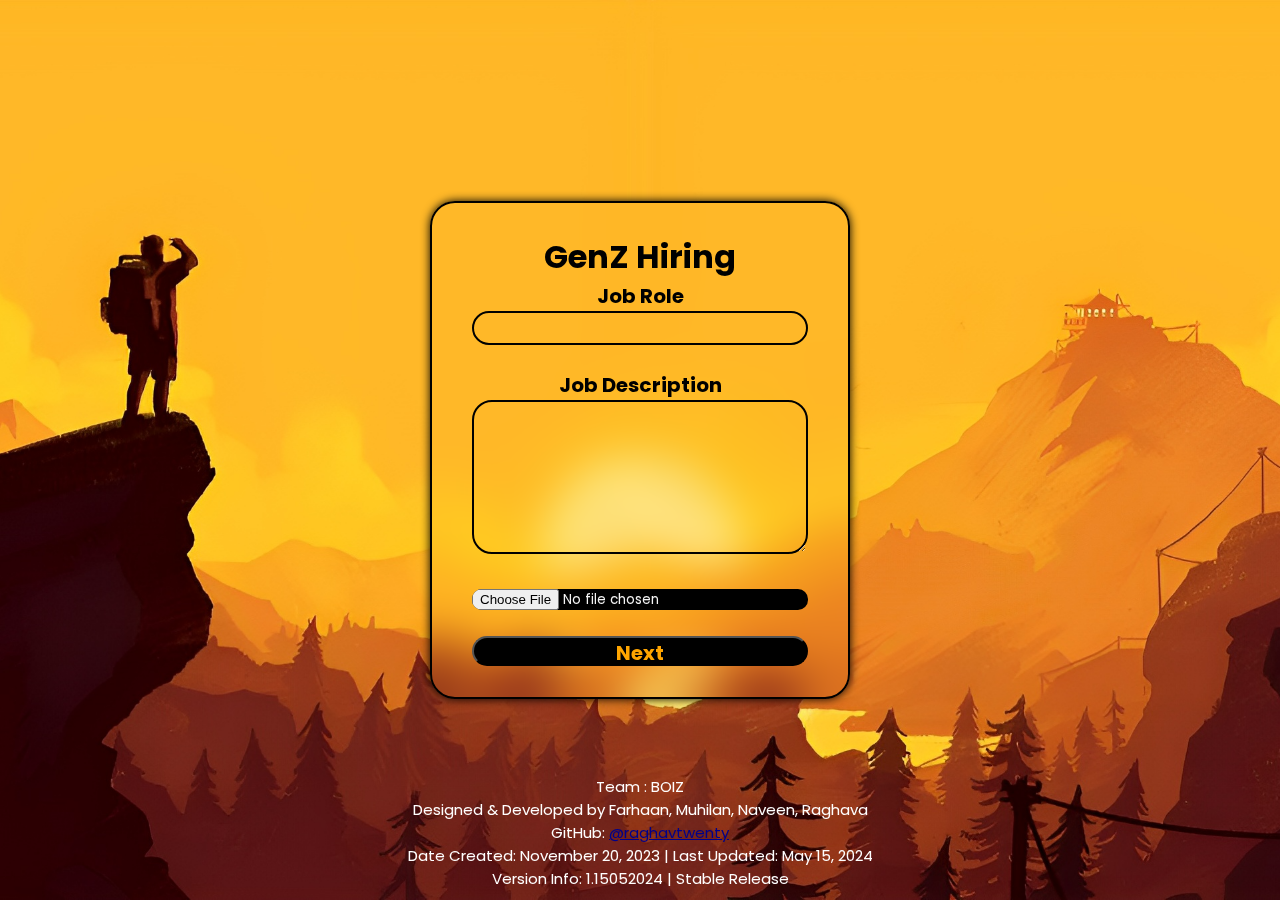
<file: templates/index.html>
<!DOCTYPE html>
<html>
  <head>
    <title>GenZ Hiring</title>
    <link rel="stylesheet" type="text/css" href="../static/css/home_style.css" />
  </head>
  <body>
    <div id="cont_home">
      <h1 id="title">GenZ Hiring</h1>
      <form action="/result" method="POST" enctype="multipart/form-data">
        <label class="home_text" id="lab_role">Job Role </label><br />
        <input type="text" name="role" id="role" cols="50" /><br /><br />
        <label class="home_text" id="lab_jobdesc">Job Description </label><br />
        <textarea id="jobdesc" name="jobdesc" rows="5" cols="50"></textarea
        ><br /><br />
        <input
          id="but_pdf_up"
          type="file"
          name="pdf_file"
          accept="application/pdf"
          value="Upload Resume"
        /><br /><br />
        <input type="submit" value="Next" id="but_home_next" />
      </form>
    </div>
    <footer id="footer">
      Team : BOIZ<br>
      Designed & Developed by Farhaan, Muhilan, Naveen, Raghava<br>
      GitHub: <a href="https://github.com/raghavtwenty" target="_blank" style="color: #00008B;">@raghavtwenty</a>
        <br>
        Date Created: November 20, 2023 | Last Updated: May 15, 2024
        <br>
        Version Info: 1.15052024 | Stable Release
    </footer>
  </body>
</html>
</file>
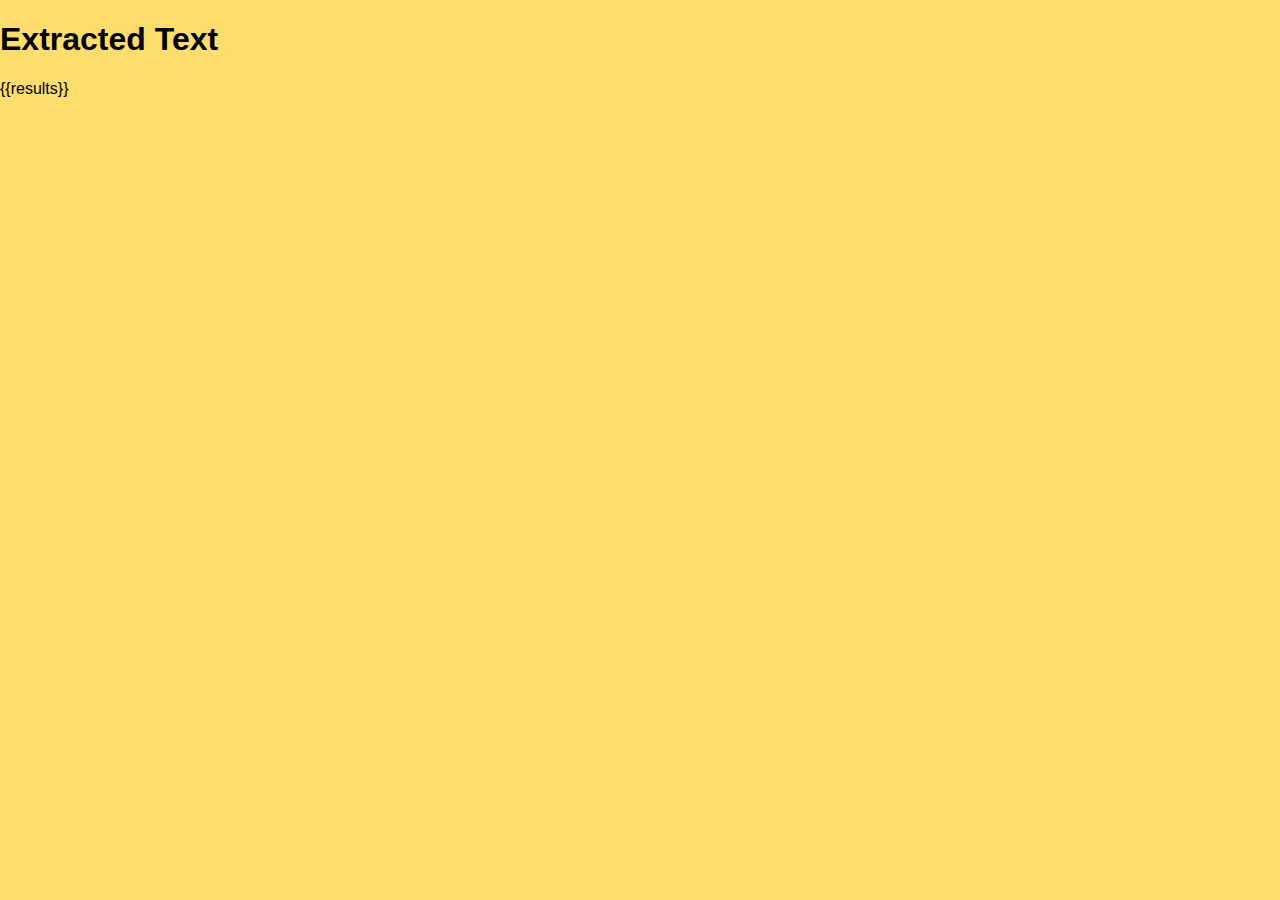
<file: templates/result.html>
<!DOCTYPE html>
<html>
  <head>
    <title>Extracted Text</title>
    <link rel="stylesheet" type="text/css" href="../static/css/output_style.css" />
  </head>
  <body>
    <h1>Extracted Text</h1>
    <p>{{results}}</p>
  </body>
</html>
</file>
<file: static/css/home_style.css>
@import url("https://fonts.googleapis.com/css2?family=Poppins:wght@300;400;500;600;700;800;900&display=swap");

* {
    margin: 0;
    padding: 0;
    box-sizing: border-box;
    font-family: "Poppins", sans-serif;

}

body {
    display: flex;
    justify-content: center;
    align-items: center;
    min-height: 100vh;
    background: url('../images/bg.png');
    background-size: cover;
    background-position: center;
    color: black;

}

#title {
    color: black;
}

.home_text {
    font-size: 20px;
    color: black;
    font-weight: bold;
}

#cont_home {
    width: 420px;
    background-color: transparent;
    border: 2px solid black;
    color: white;
    text-align: center;
    padding: 30px 40px;
    border-radius: 25px;
    backdrop-filter: blur(20px);
    box-shadow: 0 0 10px black;
    color: whitesmoke;
}

#cont_home:hover {
    box-shadow: 10px 10px 10px orange;
}

#title {
    text-align: center;
}

#role,
#jobdesc {
    width: 100%;
    border: 2px solid black;
    border-radius: 20px;
    background: transparent;
    font-size: 20px;
}

#but_pdf_up {
    width: 100%;
    background-color: black;
    border-radius: 10px;
}

#but_home_next {
    width: 100%;
    border-radius: 20px;
    background: black;
    color: orange;
    height: 30px;
    font-size: 20px;
    font-weight: bold;
}

#but_home_next:hover {
    width: 100%;
    box-shadow: 10px 10px 10px;
}

#footer {
    position: fixed;
    bottom: 0;
    width: 100%;
    text-align: center;
    padding: 10px;
    font-size: 15px;
    color: white;
}
</file>
<file: static/css/output_style.css>
body {
    margin: 0;
    font-family: 'Arial', sans-serif;
    background-color: #fddd6e;
}

.sidebar {
    height: 100%;
    width: 250px;
    position: fixed;
    z-index: 1;
    top: 0;
    left: 0;
    background-color: #440e0d;
}

.sidebar-content {
    padding: 20px;
    color: white;
}

.sidetag {
    padding: 16px;
    text-decoration: none;
    font-size: 18px;
    color: white;
    display: block;
}

.sidebar a:hover {
    background-color: #e27c21;
    color: black;
}


.score-text {
    margin-right: 20px;
}
.h{
    text-decoration: none;
    padding: 16px;
    text-decoration: none;
    font-size: 18px;
    color: white;
    display: block;
}
.content {
    margin-left: 250px;
    padding: 20px;
}

.cont {
    display: flex;
    flex-wrap: wrap;
    gap: 20px;
    text-align: center;
    padding-top: 40px;
}

.container {
    flex:auto;
    padding: 10px;
    max-width: calc(50% - 20px);
    box-sizing: border-box;
    border: none;
    text-align: left;
}
.centered-container {
    display: flex;
    justify-content: center;
    align-items: center;
    margin-right: 200px;
}
.magic-button {
    background-color: #390809;
    color: white;
    padding: 10px 20px;
    border: none;
    text-align: center;
    text-decoration: none;
    display: inline-block;
    font-size: 16px;
    margin: 4px 2px;
    cursor: pointer;
}

.job-card-container {
    border: 1px solid #390809;
    border-radius: 8px;
    padding: 15px;
    margin-top: 10px;
    background-color:#e27c21;
}

.job-card-container h3 {
    color: #333;
    margin-bottom: 10px;
}
</file>
